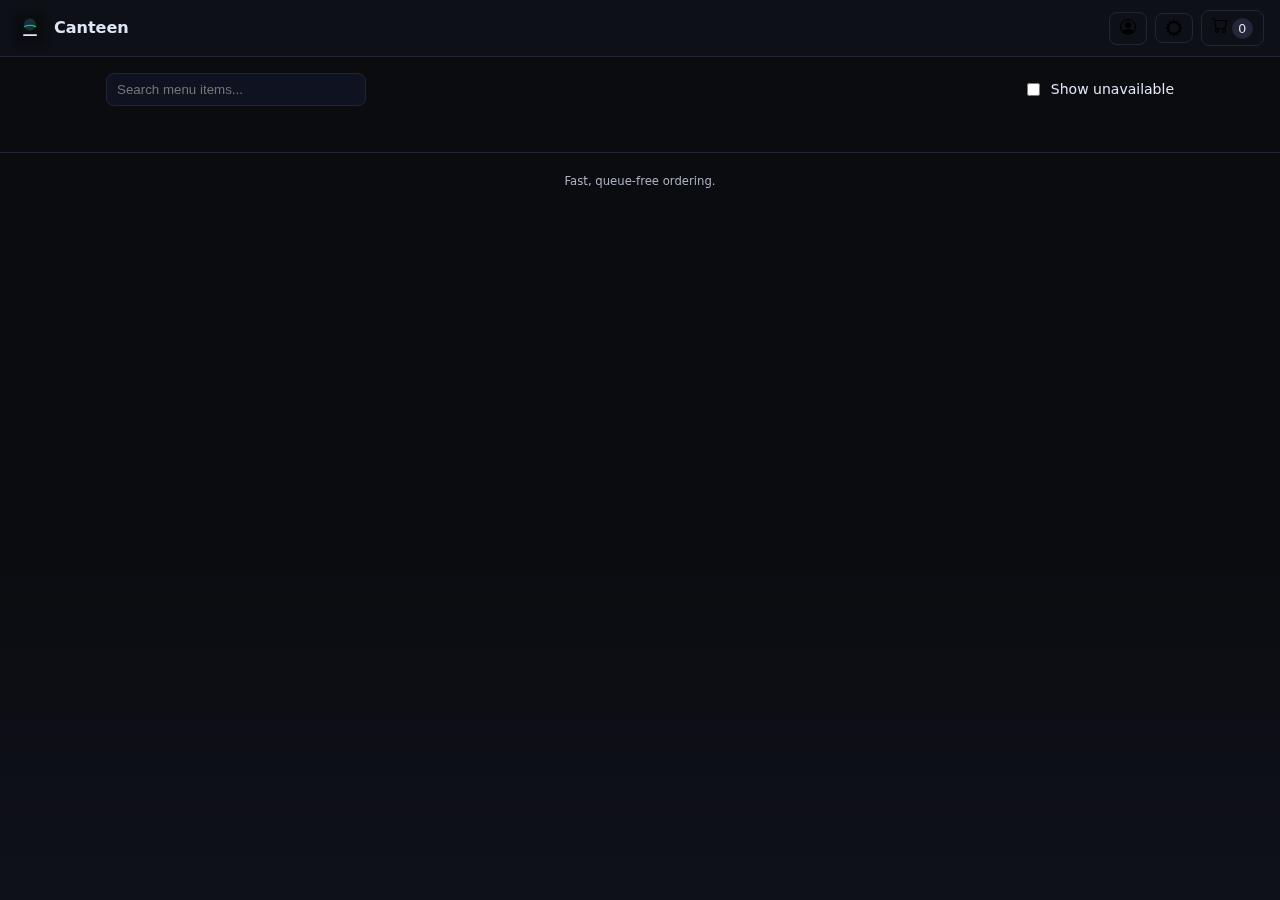
<file: index.html>
<!doctype html>
<html lang="en">
<head>
  <meta charset="utf-8" />
  <title>Canteen - Student</title>
  <meta name="viewport" content="width=device-width,initial-scale=1,viewport-fit=cover" />
  <link rel="stylesheet" href="./styles.css" />
</head>
<body class="theme-student">
  <header class="app-header">
    <div class="brand">
      <img class="brand-logo" src="./assets/canteen.svg" alt="Canteen" />
      <h1 class="brand-title">Canteen</h1>
    </div>
    <nav class="actions">
      <button id="viewOrdersBtn" class="icon-btn">
        <img src="./assets/person.svg" alt="My Orders" />
      </button>
      <a href="./admin.html" class="icon-btn desktop-only">
        <img src="./assets/gear.svg" alt="Admin" />
      </a>
      <button id="cartBtn" class="icon-btn">
        <img src="./assets/cart.svg" alt="Cart" />
        <span id="cartCount" class="badge">0</span>
      </button>
    </nav>
  </header>

  <main class="container">
    <section class="notice" id="studentNotice" hidden></section>

    <section class="menu-header">
      <div class="search">
        <input type="search" id="searchInput" placeholder="Search menu items..." />
      </div>
      <div class="filters">
        <label class="toggle">
          <input type="checkbox" id="showUnavailable" />
          <span>Show unavailable</span>
        </label>
      </div>
    </section>

    <section id="menuGrid" class="grid"></section>
  </main>

  <!-- Cart Drawer -->
  <aside id="cartDrawer" class="drawer">
    <div class="drawer-header">
      <h2>Your Cart</h2>
      <button class="icon-btn" id="closeCartBtn" aria-label="Close cart">✕</button>
    </div>
    <div id="cartItems" class="drawer-body"></div>
    <div class="drawer-footer">
      <div class="totals">
        <div class="row">
          <span>Subtotal</span>
          <strong>₹ <span id="subtotal">0</span></strong>
        </div>
      </div>
      <button id="checkoutBtn" class="btn primary full">Proceed to Checkout</button>
    </div>
  </aside>
  <div id="scrim" class="scrim"></div>

  <!-- PID Modal -->
  <dialog id="pidDialog" class="modal">
    <form method="dialog" class="modal-card" id="pidForm">
      <h3>Enter your PID to place order</h3>
      <p class="muted">No login required. This helps us keep your orders together.</p>
      <label class="field">
        <span>PID</span>
        <input type="text" id="pidInput" placeholder="e.g., 21CS123" required minlength="3" />
      </label>
      <div id="pidWarnings" class="muted small"></div>
      <div class="modal-actions">
        <button type="button" class="btn ghost" id="cancelPid">Cancel</button>
        <button type="submit" class="btn primary">Continue</button>
      </div>
    </form>
  </dialog>

  <!-- Payment Modal -->
  <dialog id="paymentDialog" class="modal">
    <div class="modal-card">
      <h3>Complete Payment</h3>
      <p>Kindly complete your payment using your preferred app. Once done, tap the button below to generate your payment code.</p>
      <div class="payment-summary">
        <div>Order Total</div>
        <div class="amount">₹ <span id="paymentTotal">0</span></div>
      </div>
      <div class="modal-actions">
        <button class="btn ghost" id="cancelPaymentBtn">Cancel</button>
        <button class="btn primary" id="generatePaymentCodeBtn">I have paid — Generate Code</button>
      </div>
      <div id="paymentCodeBlock" class="code-block" hidden>
        <div class="small muted">Payment Code</div>
        <div class="code" id="paymentCodeText"></div>
        <div class="small muted">Show this code to the canteen admin for verification</div>
        <button class="btn" id="copyPayCodeBtn">Copy Code</button>
      </div>
    </div>
  </dialog>

  <!-- Orders Modal -->
  <dialog id="ordersDialog" class="modal">
    <form method="dialog" class="modal-card" id="ordersForm">
      <h3>Your Orders</h3>
      <label class="field">
        <span>PID</span>
        <input type="text" id="ordersPidInput" placeholder="e.g., 21CS123" required />
      </label>
      <div class="modal-actions">
        <button type="button" class="btn ghost" id="ordersCancelBtn">Close</button>
        <button type="submit" class="btn">View</button>
      </div>

      <div id="ordersList" class="orders-list"></div>
    </form>
  </dialog>

  <footer class="app-footer">
    <small>Fast, queue-free ordering.</small>
  </footer>

  <script src="./js/utils.js"></script>
  <script src="./js/storage.js"></script>
  <script src="./js/student.js"></script>
</body>
</html>
</file>
<file: styles.css>
:root{
  --bg:#0b0c10;
  --card:#111217;
  --muted:#aab1c0;
  --text:#dfe6f5;
  --primary:#3b82f6;
  --primary-contrast:#fff;
  --danger:#ef4444;
  --accent:#22c55e;
  --border:#232533;
  --badge:#24273a;
}

*{box-sizing:border-box}
html,body{margin:0;padding:0;height:100%}
body{
  background:linear-gradient(180deg, #0b0c10 0%, #0b0c10 60%, #0f111a 100%);
  color:var(--text);
  font:14px/1.4 system-ui, -apple-system, Segoe UI, Roboto, Ubuntu, Cantarell, Noto Sans, "Helvetica Neue", Arial, "Apple Color Emoji","Segoe UI Emoji";
}

.app-header{
  position:sticky; top:0; z-index:5;
  display:flex; align-items:center; justify-content:space-between;
  padding:10px 16px; border-bottom:1px solid var(--border);
  background:rgba(15,17,26,.75); backdrop-filter:saturate(140%) blur(8px);
}
.brand{display:flex; align-items:center; gap:10px}
.brand-logo{width:28px;height:28px;filter:drop-shadow(0 2px 4px rgba(0,0,0,.3))}
.brand-title{font-size:16px;margin:0}
.actions{display:flex; align-items:center; gap:8px}
.container{max-width:1100px;margin:0 auto;padding:16px}

.btn{
  background:var(--badge); color:var(--text);
  border:1px solid var(--border); padding:8px 12px; border-radius:10px; cursor:pointer;
}
.btn:hover{filter:brightness(1.1)}
.btn.primary{background:var(--primary);color:var(--primary-contrast);border-color:transparent}
.btn.ghost{background:transparent;border-color:var(--border)}
.btn.pill{border-radius:999px}
.btn.danger{background:var(--danger);color:#fff;border-color:transparent}
.btn.full{width:100%}
.icon-btn{background:transparent;border:1px solid var(--border);color:var(--muted);border-radius:8px;padding:6px 10px;cursor:pointer}

.badge{display:inline-block;min-width:20px;padding:2px 6px;border-radius:999px;background:var(--badge);color:var(--text);text-align:center;border:1px solid var(--border)}
.muted{color:var(--muted)}
.small{font-size:12px}
.mt{margin-top:16px}

.grid{display:grid;grid-template-columns:repeat(2,1fr);gap:12px}
@media (min-width:700px){.grid{grid-template-columns:repeat(3,1fr)}}
@media (min-width:980px){.grid{grid-template-columns:repeat(4,1fr)}}

.card{
  background:var(--card); border:1px solid var(--border); border-radius:14px; padding:12px;
  box-shadow:0 10px 30px rgba(0,0,0,.25);
}
.login-card{max-width:420px;margin:60px auto}
.notice{
  background:#14233c;border:1px solid #1b2c4c;color:#b8d1ff;
  padding:10px;border-radius:12px;margin-bottom:12px
}
.menu-card{display:flex;flex-direction:column;gap:8px}
.menu-img{width:100%;aspect-ratio:1/1;object-fit:cover;border-radius:10px;border:1px solid var(--border);background:#0d0f1a}
.menu-title{margin:0;font-weight:600}
.menu-sub{display:flex;justify-content:space-between;align-items:center}
.qty-row{display:flex;align-items:center;gap:6px}
.qty-row input{width:56px;background:#0f1220;color:var(--text);border:1px solid var(--border);padding:6px 8px;border-radius:8px}

.menu-header{display:flex;align-items:center;justify-content:space-between;margin-bottom:10px;gap:10px;flex-wrap:wrap}
.search input{width:260px;max-width:100%;background:#0f1220;color:var(--text);border:1px solid var(--border);padding:8px 10px;border-radius:8px}
.filters{display:flex;align-items:center;gap:12px}
.toggle{display:flex;align-items:center;gap:8px;cursor:pointer}
.toggle input{accent-color:var(--primary)}

.table{overflow:auto;border:1px solid var(--border);border-radius:12px}
.table table{width:100%;border-collapse:collapse}
.table th,.table td{padding:10px;border-bottom:1px solid var(--border);text-align:left;vertical-align:top}
.table tr:last-child td{border-bottom:none}
.status{display:inline-block;padding:3px 8px;border-radius:999px;border:1px solid var(--border);background:#10121b}
.status.PENDING_PAYMENT{background:#20131a;color:#ff96b7}
.status.PAID_UNVERIFIED{background:#241a0b;color:#ffd08a}
.status.VERIFIED{background:#0f2317;color:#afffcd}
.status.FULFILLED{background:#0f1f26;color:#a9e8ff}
.status.CANCELLED{background:#23110f;color:#ffb3a4}

.drawer{position:fixed;right:-410px;top:0;height:100%;width:100%;max-width:380px;background:var(--card);border-left:1px solid var(--border);z-index:6;display:flex;flex-direction:column;transition:right .2s ease}
.drawer.open{right:0}
.drawer-header{display:flex;justify-content:space-between;align-items:center;padding:12px;border-bottom:1px solid var(--border)}
.drawer-body{flex:1;overflow:auto;padding:12px;display:flex;flex-direction:column;gap:8px}
.drawer-footer{padding:12px;border-top:1px solid var(--border);display:flex;flex-direction:column;gap:8px}
.scrim{position:fixed;inset:0;background:rgba(0,0,0,.5);opacity:0;pointer-events:none;transition:opacity .2s ease;z-index:4}
.scrim.open{opacity:1;pointer-events:all}

.cart-item{display:flex;gap:10px;border:1px solid var(--border);border-radius:10px;padding:8px;background:#0f1118}
.cart-item img{width:64px;height:64px;object-fit:cover;border-radius:8px;border:1px solid var(--border)}
.cart-item .grow{flex:1}
.cart-item .row{display:flex;justify-content:space-between;align-items:center}

.field{display:flex;flex-direction:column;gap:6px;margin:8px 0}
.field input, .field select{
  background:#0f1220;color:var(--text);border:1px solid var(--border);padding:8px 10px;border-radius:8px;width:100%
}

.modal{border:none;border-radius:14px;padding:0;background:transparent}
.modal::backdrop{background:rgba(0,0,0,.6)}
.modal-card{background:var(--card);border:1px solid var(--border);border-radius:14px;padding:16px;min-width:300px;max-width:480px}
.modal-actions{display:flex;justify-content:flex-end;gap:10px;margin-top:10px}
.payment-summary{display:flex;justify-content:space-between;align-items:center;border:1px dashed var(--border);padding:10px;border-radius:10px;margin:10px 0}
.payment-summary .amount{font-size:18px;font-weight:700}
.code-block{margin-top:10px;border:1px solid var(--border);padding:10px;border-radius:10px;background:#0f1118}
.code{font-family:ui-monospace, SFMono-Regular, Menlo, monospace;font-size:18px;letter-spacing:2px}

.orders-list{margin-top:12px;display:flex;flex-direction:column;gap:8px}
.order-card{border:1px solid var(--border);border-radius:12px;padding:10px;background:#0f1118}
.order-card .row{display:flex;justify-content:space-between;align-items:center;gap:10px;flex-wrap:wrap}
.order-items{margin:6px 0}
.order-item{display:flex;justify-content:space-between}

.row{display:flex;align-items:center}
.row.gap{gap:8px}
.row.spread{justify-content:space-between;align-items:center}
.toolbar{display:flex;gap:8px;flex-wrap:wrap;margin-bottom:8px}
.verify{display:flex;gap:8px;flex-wrap:wrap}
.admin-grid{grid-template-columns:1fr;gap:14px}
@media(min-width:980px){.admin-grid{grid-template-columns:2fr 1fr;grid-auto-rows:min-content}}
.desktop-only{display:none}
@media(min-width:900px){.desktop-only{display:inline-flex}}

.app-footer{padding:18px;text-align:center;color:var(--muted);border-top:1px solid var(--border);margin-top:20px}

.error{color:#ff9aa2}
.success{color:#a3ffcb}
</file>
